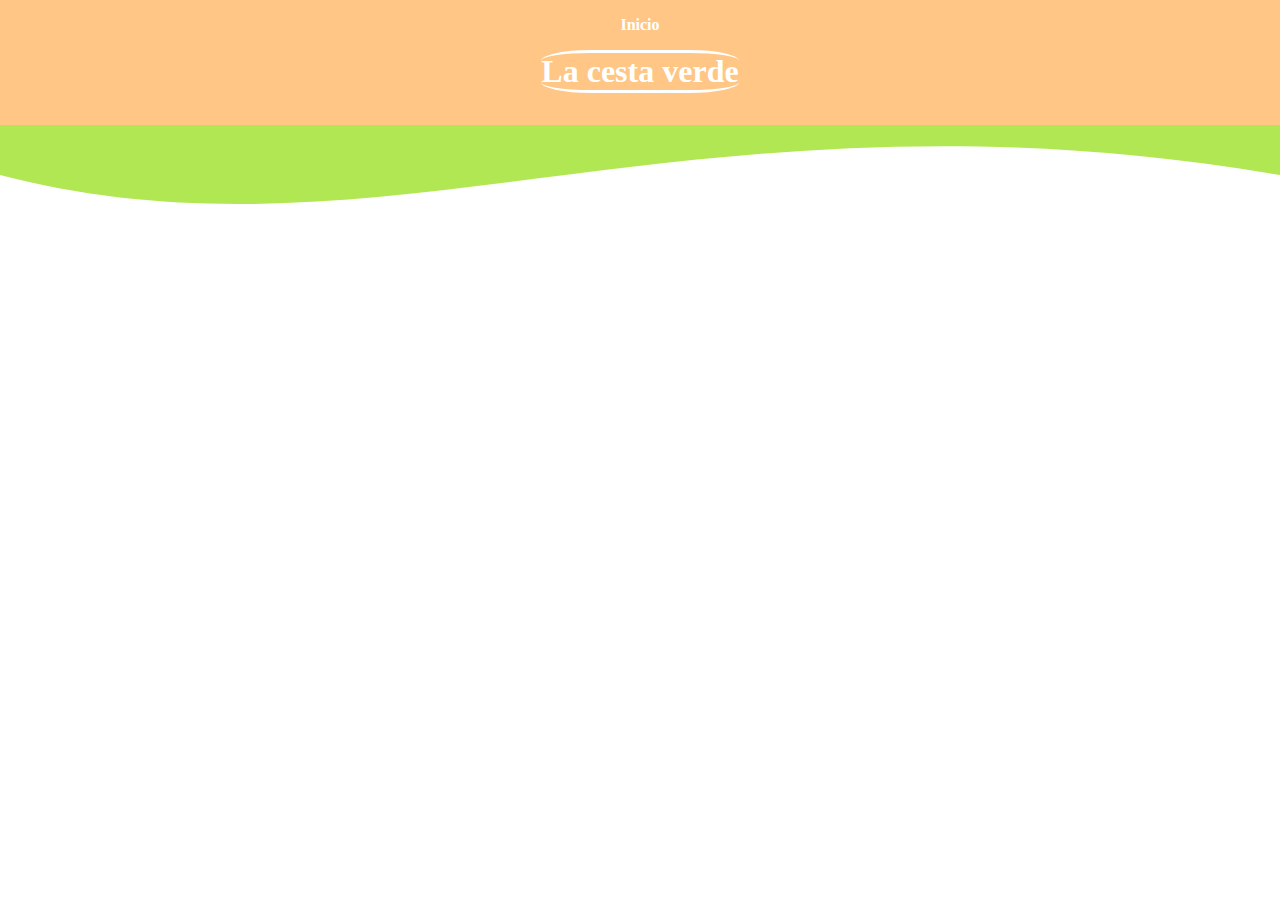
<file: primavera.html>
<!DOCTYPE html>
<html lang="es">

<head>
  <meta charset="UTF-8">
  <meta name="viewport" content="width=device-width, initial-scale=1.0">
  <title>Sabores estas frutas de primavera</title>
  <link rel="stylesheet" href="css/estilos.css">
</head>

<body>
  <header>
    <div class="nav">
      <nav>
        <a href="index.html">Inicio</a>
      </nav>
    </div>

    <div class="h1">
      <h1>La cesta verde</h1>
    </div>

  </header>
  <!-- Generated by https://smooth.ie/blogs/news/svg-wavey-transitions-between-sections -->

  <div style="height: 150px; overflow: hidden;"><svg viewBox="0 0 500 150" preserveAspectRatio="none"
      style="height: 100%; width: 100%;">
      <path d="M0.00,50.10 C150.00,150.34 271.29,-50.11 500.00,50.10 L500.00,0.01 L0.00,0.01 Z"
        style="stroke: none; fill: #B2E754;"></path>
    </svg></div>
</body>

</html>
</file>
<file: css/estilos.css>
* {
  margin: 0;
  padding: 0;
}



header {
  display: flex;
  flex-direction: column;
  align-items: center;
  background-color: #ffa947a8;
  padding: 1em;
  color: white;
  box-shadow: 2px 4px 15px rgba(255, 119, 0, 0.879);
}

h1 {
  margin: 0.5em 0;
  text-align: center;
  border-radius: 25%;
  border-top: 3px solid white;
  border-bottom: 3px solid white;
}

h1:hover {
  font-size: 3rem;
  transition: 2ms ease-in;
}

nav {
  list-style: none;
  padding: 0;
  display: flex;
  gap: 1em;
}

nav a {
  color: white;
  text-decoration: none;
  font-weight: bold;
}

.container {
  height: 80vh;
  display: flex;
  justify-content: center;
  align-items: center;
  border: 2px solid red;


}

.box {
  width: 300px;
  text-align: center;





}



.box img {
  width: 250px;
  border-top-left-radius: 10px;


}

.primavera a img:hover {
  width: 200px;
  border-radius: 100px;
  animation: rotar 30s linear;

}

@keyframes rotar {
  from {
    transform: rotate(0deg);
  }

  to {
    transform: rotate(360deg);

  }
}

.verano img:hover {
  width: 200px;
  border-radius: 100px;
  animation: rotar2 30s linear;

}

@keyframes rotar2 {
  from {
    transform: rotate(0deg);
  }

  to {
    transform: rotate(-360deg);

  }
}

.otoño img:hover {
  width: 200px;
  border-radius: 100px;
  animation: rotar3 10s linear;

}

@keyframes rotar3 {
  from {
    opacity: 0;
  }

  to {
    opacity: 3;

  }
}

.invierno img:hover {
  width: 200px;
  border-radius: 100px;
  animation: rotar4 10s linear;

}

@keyframes rotar4 {
  from {
    transform: skewX(0deg);
  }

  to {
    transform: skewX(20deg);

  }
}
</file>
